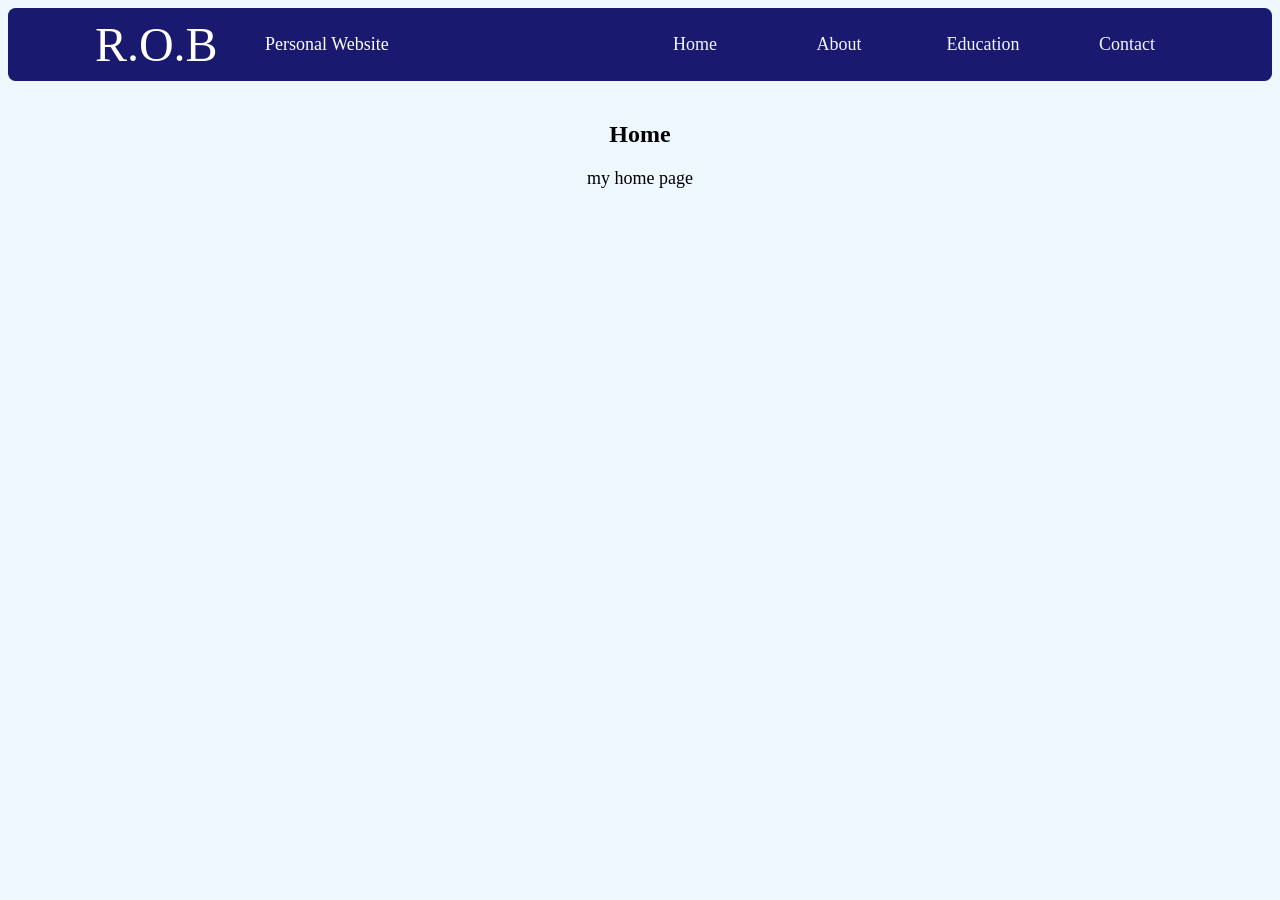
<file: index.html>
<!DOCTYPE html>
<html lang='en'>
<head>
    <title>First page</title>
    <meta charset="UTF-8">
    <meta name="viewport" content="width=device-width, initial-scale=1.0">
    <link rel="stylesheet" href="styles.css">
</head>
<body>
    <header>
        <div class="container">
                <div class="logo">
                    <div class="name">R.O.B</div>
                    <div class="personal">Personal Website</div>
                </div>
            <div class="nav">
                <ul>
                    <li><a href="#home">Home</a></li>
                    <li><a href="#about">About</a></li>
                    <li><a href="#education">Education</a></li>
                    <li><a href="#contact">Contact</a></li>
                </ul>
            </div>
        </div>
    </header>
    <main>
            <div class="box-container">
                <section id="home"><h1>Home</h1><p>my home page</p></section>
                <section id="about"><h1>About</h1><p>I'm a South African native currently based in the UK and traveling through Australia. 
                    I am a self-taught web developer with a foundation in Java and Python, 
                    and I am actively expanding my skills in HTML and CSS.
                    I am passionate about technology and continuously strive to enhance my knowledge and abilities in web development.
                    As a critical thinker and problem solver, I enjoy tackling challenges and finding efficient solutions.
                    My dedication to my work is reflected in my reliability, punctuality, and disciplined approach.
                    I approach problems analytically and creatively to find the best solutions. 
                    I thrive on challenges and enjoy turning obstacles into opportunities.
                    You can count on me to follow through and deliver quality work on time.
                    I respect deadlines and am always on time for meetings and commitments.
                    I maintain a strong work ethic and stay focused on my goals.</p></section>
                <section id="education"><h1>Education</h1><p>Nothing yet, but I'm working on it! Stay tuned for updates on my academic 
                    journey and future educational achievements.</p></section>
                <section id="contact"><h1>Contact</h1><p>
                    Below is a form for anyone to fill out.
                    I have left it there if anyone wanted to leave feedback, 
                    waste my time or contact me. To be honest
                    I am just glad someone wants to fill out my form!
                    </p>
                        <form id="contactForm"action="/submit" method="post">
                                <label for="name">Full Name:</label>
                                <input type="name" id="name" name="name" required>
                                <label for="email">Email:</label>
                                <input type="email" id="email"name="email" required>
                                <label for="business">Business:</label>
                                <input type="name" id="business"name="business" placeholder="(Optional)"> 
                                <label id="msgLabel"for="message">Message:</label>
                                <textarea id="message" name="message" rows="6" cols="50" required></textarea>
                            <button acton="saveData()">submit</button>
                        </form>
                </section>
            </div>
    </main>
</body>
</html>
</file>
<file: styles.css>
*{
    scroll-behavior: smooth;
    
}
body{
    background-color: aliceblue;
}
.logo{
    font-weight: 150;
    margin:auto 5%;
    display: flex;
    justify-content: space-around;
    margin-left: 5%;
    width: 30%;
    color:white;
}
.name{
    font-size: xxx-large;
}
.personal{
    font-size: large;
    margin: auto 0;
}
.nav{
    width: 70%;
    display: flex;
    justify-content: right;
}
.nav ul{
    list-style: none;
    padding-right: 75px;
}
.nav>ul>li{
    display: inline-block;
    font-size: large;
    border: 2px;
    padding: 10px 0;
    width: 100px;
    text-align: center;
    margin:0 20px;
    border-radius: 20px;
    transition: all 1.25s ease-in-out;
    color: aliceblue;

}
.nav>ul>li:hover{
    border-radius: 5px;
    background-color: aqua;
    color:black;
    cursor: pointer;
}
.container{
    display:inline-flex;
    width: 100%;
    background-color: midnightblue;
    border-radius: 7.5px;
}
.box-container{
    margin-top: 20px;
    height: 77.5vh;
    min-width: 100%;
    display: flex;
    overflow-x:hidden;
    overflow-y: hidden;
}
.box-container>section{
    min-width: 100%;
    height: 100%;   
}
h1{
    text-align: center;
    font-size: x-large;
}
p{
    text-align: center;
    font-size: large;
    width: 70%;
    margin: 0 auto;
}
#contactForm{
    margin-top: 20px;
    display: flex;
    flex-direction: column;
    justify-content: center;
    text-align: center;
}
a{
    color: inherit;
    text-decoration: none;
}
button{
    width: 7.5%;
}
input{
    width:20%;
    text-align: center;
}
textarea{
    width: 40%;
    resize: none;
}
input, textarea, label, button{
    margin: 7.5px auto;
    border-radius: 0.1px;
}
label{
    font-weight: 200;
    font-size: larger;
}
button:hover{
    cursor: pointer;
}
</file>
